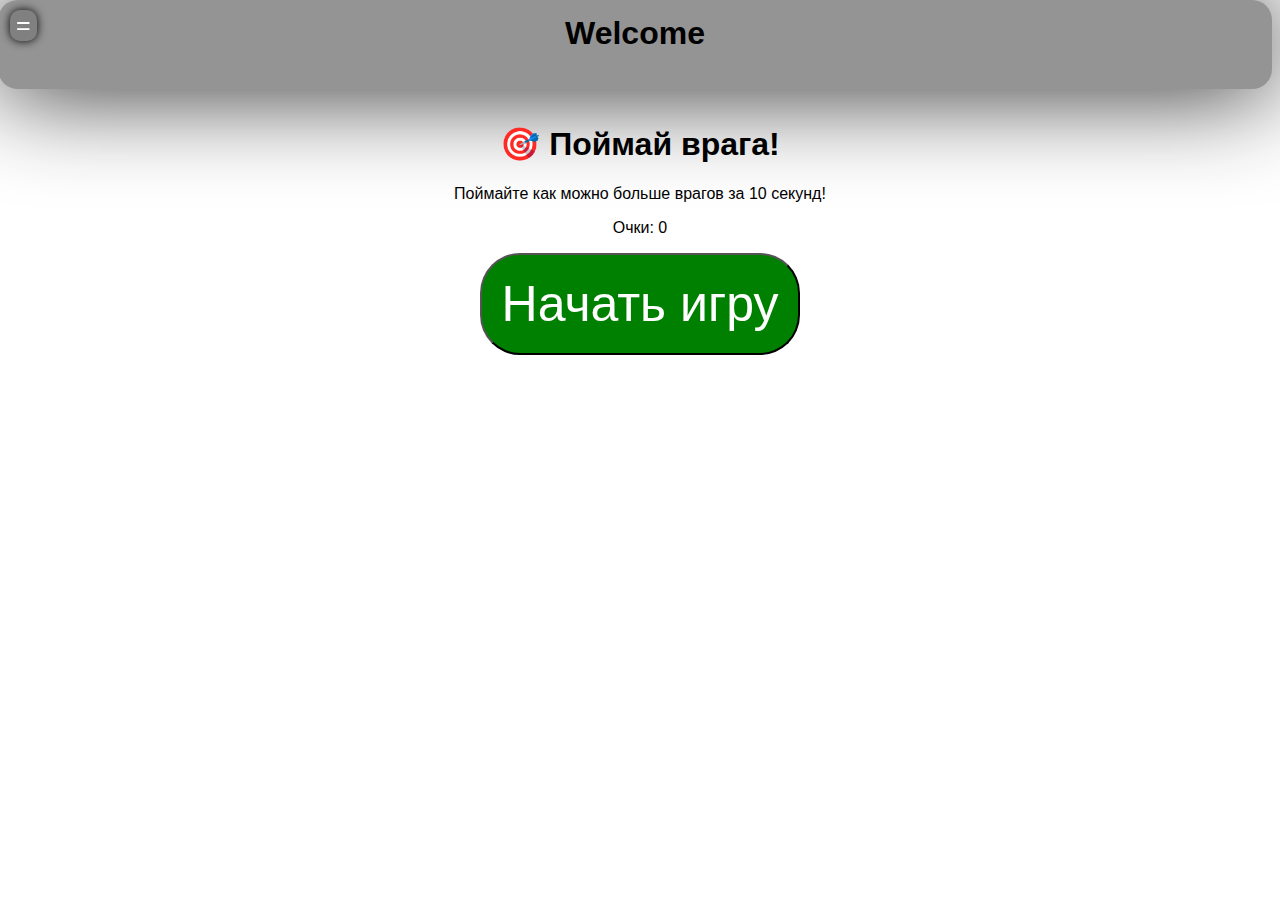
<file: second.html>
<!DOCTYPE html>
<html lang="ru">
<head>
    <meta charset="UTF-8">
    <meta name="viewport" content="width=device-width, initial-scale=1.0">
    <title>Game</title>
    <link href="style.css" rel="stylesheet">
</head>
<body id="body">
    <div class="nav1">
        <h1 id="Welcome">Welcome</h1>

        <nav id="nav">
        <ul>
            <li><a href="index.html">1 Страница</a></li>
            <li><a href="second.html">2 Страница</a></li>
            <li><a href="third.html">3 Страница</a></li>
        </ul>
        </nav>
    </div>
    <button onclick="closenav()" class="hidenav">=</button>

    
    <h1>🎯 Поймай врага!</h1>

    <p id="textt">Поймайте как можно больше врагов за 10 секунд!</p>

    <p>Очки: <span id="score">0</span></p>

    <button onclick="startGame()" id="start">Начать игру</button>
    
    <div id="enemy"></div>



   
    
    <script src="script.js"></script>
</body>
</html>
</file>
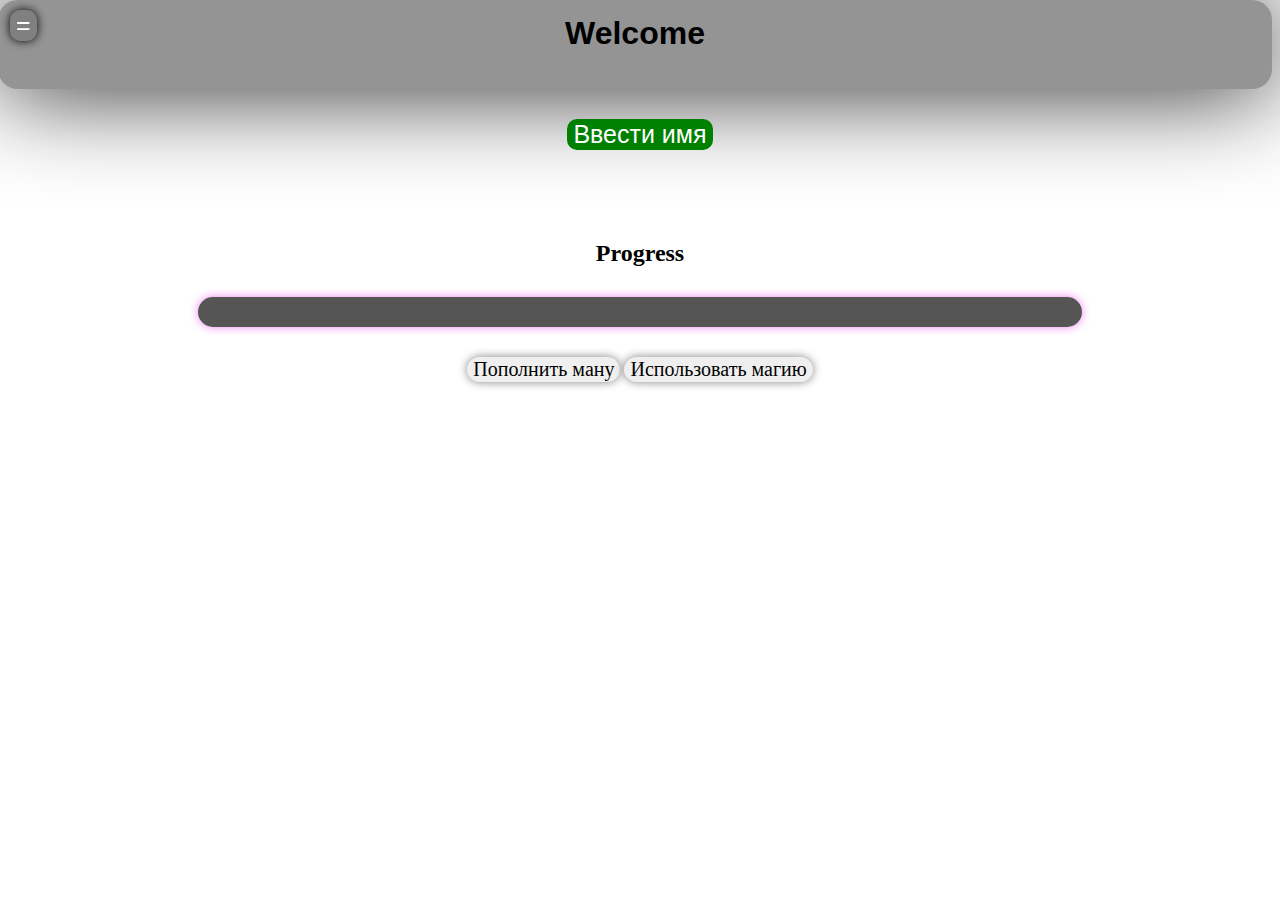
<file: third.html>
<!DOCTYPE html>
<html lang="ru">
<head>
    <meta charset="UTF-8">
    <meta name="viewport" content="width=device-width, initial-scale=1.0">
    <title>Other</title>
    <link href="style.css" rel="stylesheet">
</head>
<body id="body">
    <div class="nav1">
        <h1 id="Welcome">Welcome</h1>

        <nav id="nav">
        <ul>
            <li><a href="index.html">1 Страница</a></li>
            <li><a href="second.html">2 Страница</a></li>
            <li><a href="third.html">3 Страница</a></li>
        </ul>
        </nav>
    </div>
        <button onclick="closenav()" class="hidenav">=</button>


    

    <div class="inputname">
        <button onclick="openmodal()" id="openname">Ввести имя</button>
    </div>
        <div class="entername" id="entername">
            <input type="text" id="name" placeholder="Введите ваше имя">
            <div class="savename">
                <button onclick="saveName()" id="savename">Сохранить</button>
                <button onclick="closemodal()" id="closename">Закрыть</button>
            </div>
        </div>
    




     <div class="progress" id="bar2">
    <h2>Progress</h2>

    <div class="progress-container"><div class="progress-bar" id="bar1"></div></div>

     <button onclick="up()" class="prg">Пополнить ману</button>
     <button onclick="down()" class="prg">Использовать магию</button>

     <p id="p1"></p>

    </div>

    <script src="script.js"></script>
</body>
</html>
</file>
<file: style.css>
body{
    transition: 0.5s ease;
    font-family: Arial, Helvetica, sans-serif;
    text-align: center;
}

h1{
    padding-top: 15px;
}

nav{
    padding-bottom: 10px;
    display: none;
}

.nav1{
    padding-bottom: 15px;
    background-color: rgb(148, 148, 148);
    border-radius: 20px;
    margin-top: -21px;
    margin-left: -10px;
    box-shadow: 0 0 100px rgb(26, 25, 25);
    
}


.slider{
    padding-top: 20px;
}


.progress{
    padding-top: 50px;
    font-family: fantasy;
}


.themebtn{
    background-color: black;
    color: white;
    border: none;
    border-radius: 15px;
    font-size: 25px;
    box-shadow: 0 0 10px gray;
    margin-top: 20px;
    cursor: pointer;
    margin-left: 100px;
}


.prg{
    border-radius: 15px;
    border: none;
    box-shadow: 0 0 10px gray;
    font-size: 20px;
    font-family: fantasy;
    cursor: pointer;
}


.slider{
    margin-top: 50px;
    padding-bottom: 10px;
}


.sliderbtn{
    border: none;
    border-radius: 20px;
    background-color: aqua;
    color: blue;
    box-shadow: 0 0 10px gray;
    cursor: pointer;
    font-size: 50px;
}



.progress-container {
width: 70%;
height: 30px;
background-color: #555;
border-radius: 15px;
margin: 30px auto;
box-shadow: 0 0 10px violet;
}

.progress-bar {
height: 100%;
width: 0%;
background-color: rgb(140, 0, 255);
transition: width 1.5s ease-in-out;
border-radius: 20px;
}

.prg:hover {
background-color: rgb(174, 0, 255);
}

a{
    padding: 10px;
    color: lime;
    font-size: 25px;
    font-family: 'Times New Roman', Times, serif;
    box-shadow: 0 0 10px black;
    border-radius: 30px;
    background-color: white;
}




#enemy{
    background-color: red;
    width: 50px;
    height: 50px;
    border-radius: 20px;
    position: absolute;
    display: none;
    cursor: pointer;
    transition: 0.3s;
    box-shadow: 0 0 10px   red
}

#start{
    border-radius: 40px;
    background-color: green;
    color: white;
    font-size: 50px;
    padding: 20px;
    cursor: pointer;
}

#slider-img{
    border-radius: 20px;
    height: 200px; 
    box-shadow: 0 0 10px gray;
    width: 300px;
}

.thumb{
    width: 300px;
    height: 200px;
    border-radius: 10px;
    margin: 5px;
    cursor: pointer;
    box-shadow: 0 0 20px gray;
}

.thumb:hover{
    transform: scale(1.05);
    transition: 0.3s ease;
}

a:hover{
    box-shadow: 0 0 10px lime;
    transition: 0.3s ease;
}

.modal-hidden {
    display: none;

}

.close{
    position: absolute;
    top: 10px;
    right: 20px;
    font-size: 30px;
    color: white;
    cursor: pointer;
    font-size: 50px;
}

#full-image {
    width: 800px;
    height: auto;
    display: block;
    margin: 0 auto;
    border-radius: 20px;
    box-shadow: 0 0 10px gray;
}

.modal {
    position: fixed;
    top: 0;
    left: 0;
    width: 100%;
    height: 100%;
    background-color: rgba(0, 0, 0, 0.5);
    display: flex;
    justify-content: center;
    align-items: center;
}


.inputname{
    padding-top: 30px;
    padding-bottom: 20px;
}

#entername{
    padding-top: 20px;
    box-shadow: 0 0 10px gray;
    padding-bottom: 20px;
    width: 70%;
    border-radius: 20px;
    background-color: gray;
    color: white;
    font-size: 25px;    
    transition: 0.3s ease;
    margin: auto;
    display: none;

}

.savename{
    padding-top: 10px;
}

#openname{
    background-color: green;
    color: white;
    border: none;
    border-radius: 10px;
    font-size: 25px;
}

#openname:hover{
    background-color: darkgreen;
    transition: 0.3s ease;
}

#closename{
    background-color: red;
    color: white;
    border: none;
    border-radius: 10px;
    font-size: 25px;
}

#savename{
    background-color: blue;
    color: white;
    border: none;
    border-radius: 10px;
    font-size: 25px;
    margin-bottom: 10px;
}

li{
    padding-top: 30px;
}


.nav-hidden {
    display: block;
    transition: 1s ease;
}


.hidenav {
    border: none;
    border-radius: 10px;
    background-color: gray;
    color: white;
    font-size: 25px;
    left: 10px;
    top: 10px;
    position: fixed;
    cursor: pointer;
    box-shadow: 0 0 10px black;
}

#name{
    border-radius: 5px;
    border: none;
    color: black;
}
</file>
